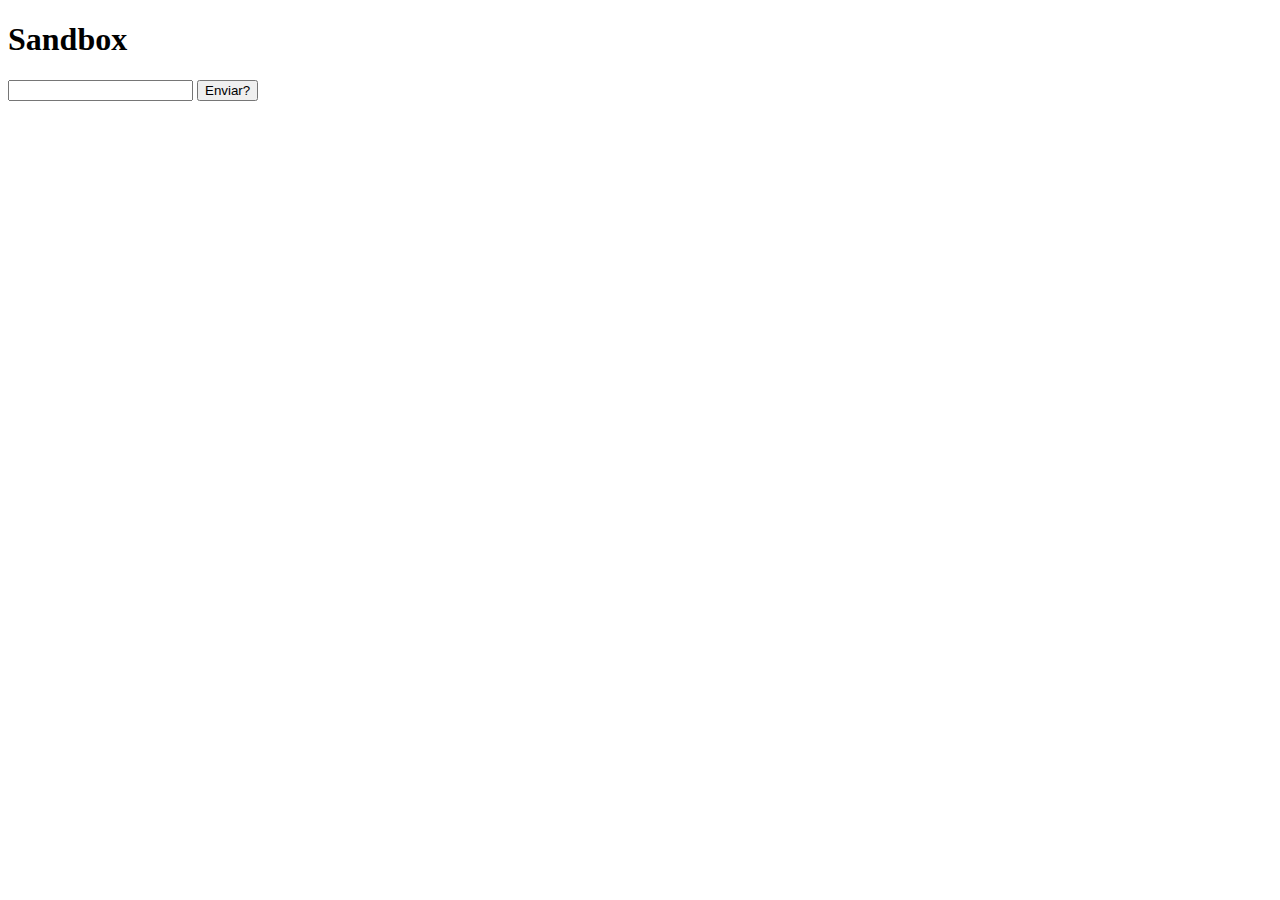
<file: HTML/index.html>
<!DOCTYPE html>
<html lang="en">
  <head>
    <meta charset="UTF-8" />
    <meta http-equiv="X-UA-Compatible" content="IE=edge" />
    <meta name="viewport" content="width=device-width, initial-scale=1.0" />
    <link rel="stylesheet" href="/CSS/style.css" />
    <title>Sandbox</title>
  </head>
  <body>
    <h1 id="Sandbox">Sandbox</h1>
    
    <main>
      <div id="inputBox">
        <input type="text" id="misteryTextInput" name="textBox"/>
        <input type="submit" value="Enviar?">
      </div>
    </main>

  </body>
  <script src="/app.js" defer></script>
</html>
</file>
<file: CSS/style.css>
/* Seletores - é possível selecionar um elemento HTML específico segundo a seguinte sintaxe */
/* .lista ul li { */
  /* Quero modificar o elemento <li>, contido no elemento <ul>, contido num <nav> cuja classe é "lista" */
  /* color: #187423;
} */

/* Nenhuma alteração será realizada nos casos abaixo, pois o código acima possui maior especificidade */
/* .lista {
  color: red;
}

.lista ul {
  color: red;
}

nav {
  color: red;
}

ul {
  color: red;
}

li {
  color: red;
}

nav ul li { 
  color: red; */ /* Neste caso, a classe "lista" da tag <nav> é mais específica do que a própria tag */

/*
body {
  color: red;
}

* {
  color: red;
} */

h1 {
  border-color: red;
}
</file>
